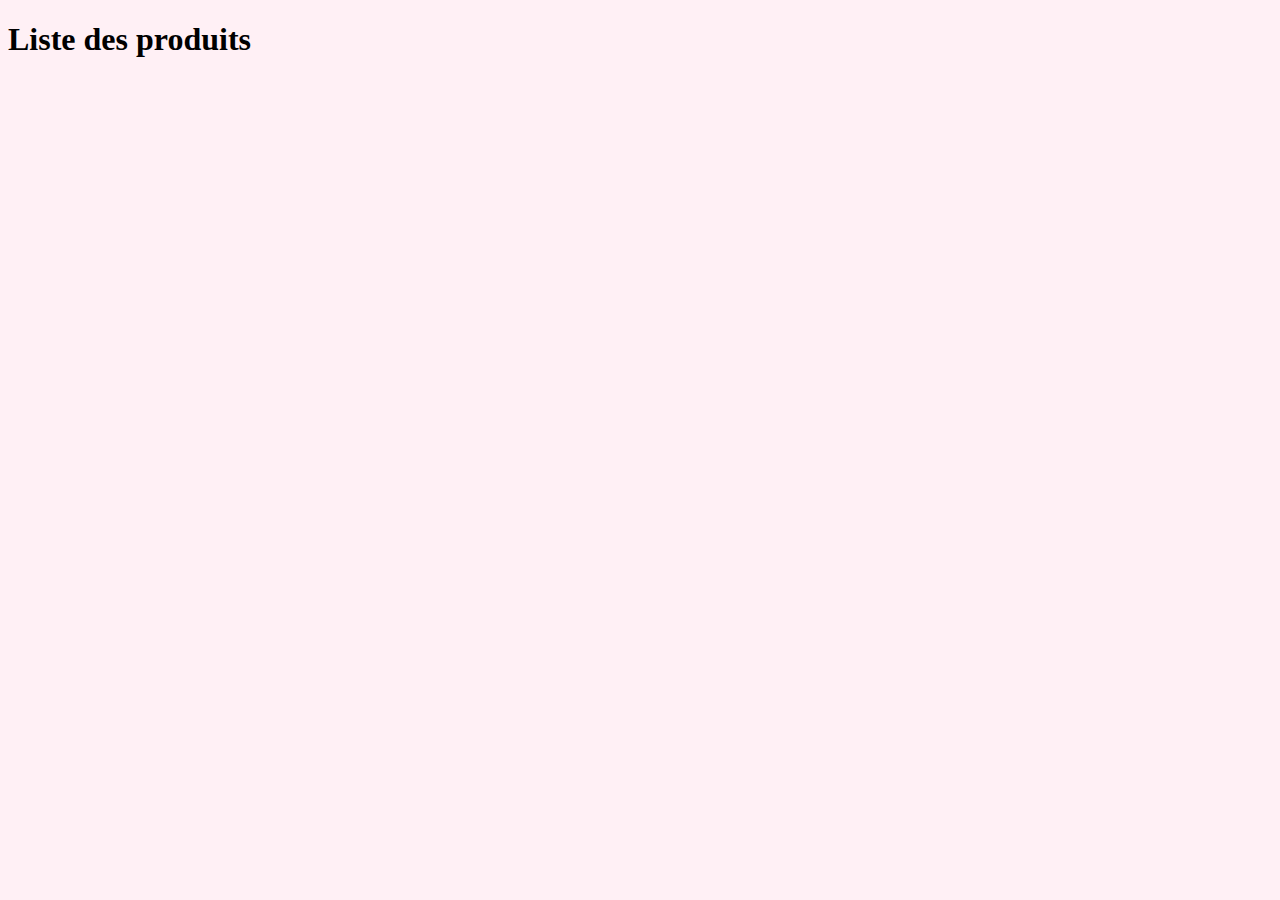
<file: index.html>
<!DOCTYPE html>
<html lang="fr">
  <head>
    <meta charset="UTF-8" />
    <meta name="viewport" content="width=device-width, initial-scale=1" />
    <title>Liste des produits</title>
    <link
      href="https://cdn.jsdelivr.net/npm/bootstrap@5.3.7/dist/css/bootstrap.min.css"
      rel="stylesheet"
      integrity="sha384-LN+7fdVzj6u52u30Kp6M/trliBMCMKTyK833zpbD+pXdCLuTusPj697FH4R/5mcr"
      crossorigin="anonymous"
    />
    <link rel="stylesheet" href="assets/style.css" />
  </head>
  <body>
    <section class="container mt-4">
      <h1 class="text-center mb-4">Liste des produits</h1>
      <div id="articleList" class="row row-cols-1 row-cols-md-3 g-4">
        <!-- Les produits seront insérés ici dynamiquement -->
      </div>
    </section>
    <script src="./assets/script.js"></script>
  </body>
</html>
</file>
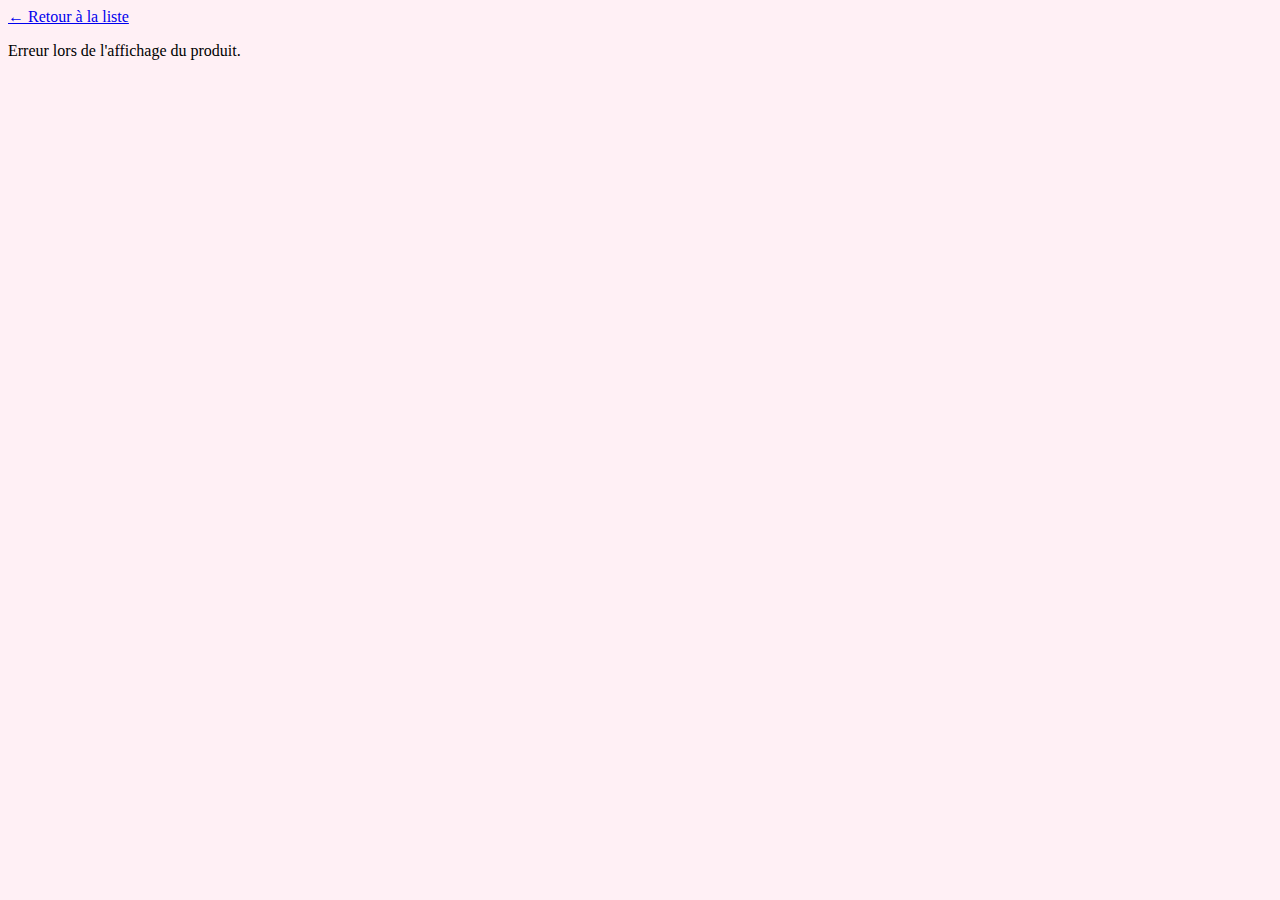
<file: detailsProduit.html>
<!DOCTYPE html>
<html lang="fr">
  <head>
    <meta charset="UTF-8" />
    <meta name="viewport" content="width=device-width, initial-scale=1" />
    <title>Détails du produit</title>
    <link
      href="https://cdn.jsdelivr.net/npm/bootstrap@5.3.7/dist/css/bootstrap.min.css"
      rel="stylesheet"
      integrity="sha384-LN+7fdVzj6u52u30Kp6M/trliBMCMKTyK833zpbD+pXdCLuTusPj697FH4R/5mcr"
      crossorigin="anonymous"
    />
    <link rel="stylesheet" href="assets/style.css" />
  </head>
  <body>
    <div class="container my-5">
      <a href="index.html" class="btn btn-secondary mb-4"
        >&larr; Retour à la liste</a
      >
      <div id="product-details" class="row">
        <!-- Détails du produit injectés ici -->
      </div>
    </div>
    <script src="./assets/scriptDetailsProduct.js"></script>
  </body>
</html>
</file>
<file: assets/style.css>
body {
  background-color: #fff0f5;
}
.product-img {
  max-width: 100%;
  border-radius: 10px;
}
.review {
  background-color: #f8f9fa;
  border-left: 4px solid #0d6efd;
  padding: 10px;
  margin-bottom: 1rem;
  border-radius: 4px;
}
</file>
